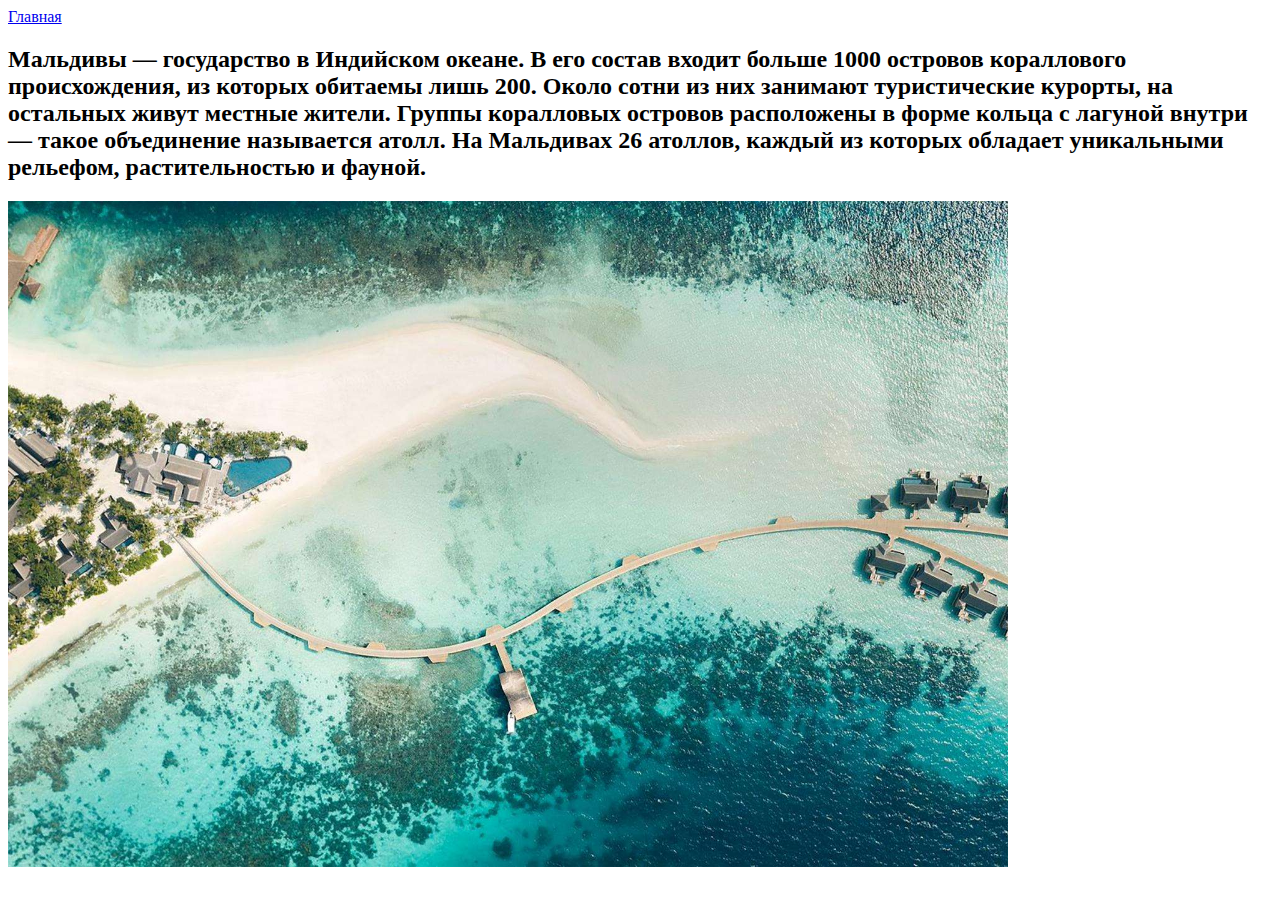
<file: page1.html>
<!DOCTYPE html>
<html lang="en">
<head>
  <meta charset="UTF-8">
  <meta name="viewport" content="width=device-width, initial-scale=1.0">
  <title>Мальдивы</title>
  <link   rel="stylesheet" href="about.css"

</head>
<body>
  <a href= "http://127.0.0.1:5500/" > Главная </a>
  <h2><p1>Мальдивы — государство в Индийском океане. В его состав входит больше 1000 островов кораллового происхождения, из которых обитаемы лишь 200. Около сотни из них занимают туристические курорты, на остальных живут местные жители. Группы коралловых островов расположены в форме кольца с лагуной внутри — такое объединение называется атолл. На Мальдивах 26 атоллов, каждый из которых обладает уникальными рельефом, растительностью и фауной.</p1></h2>
  <img src = "мальдивы3.jpg" align = "buttom" width="1000px">

</body>
</html>
</file>
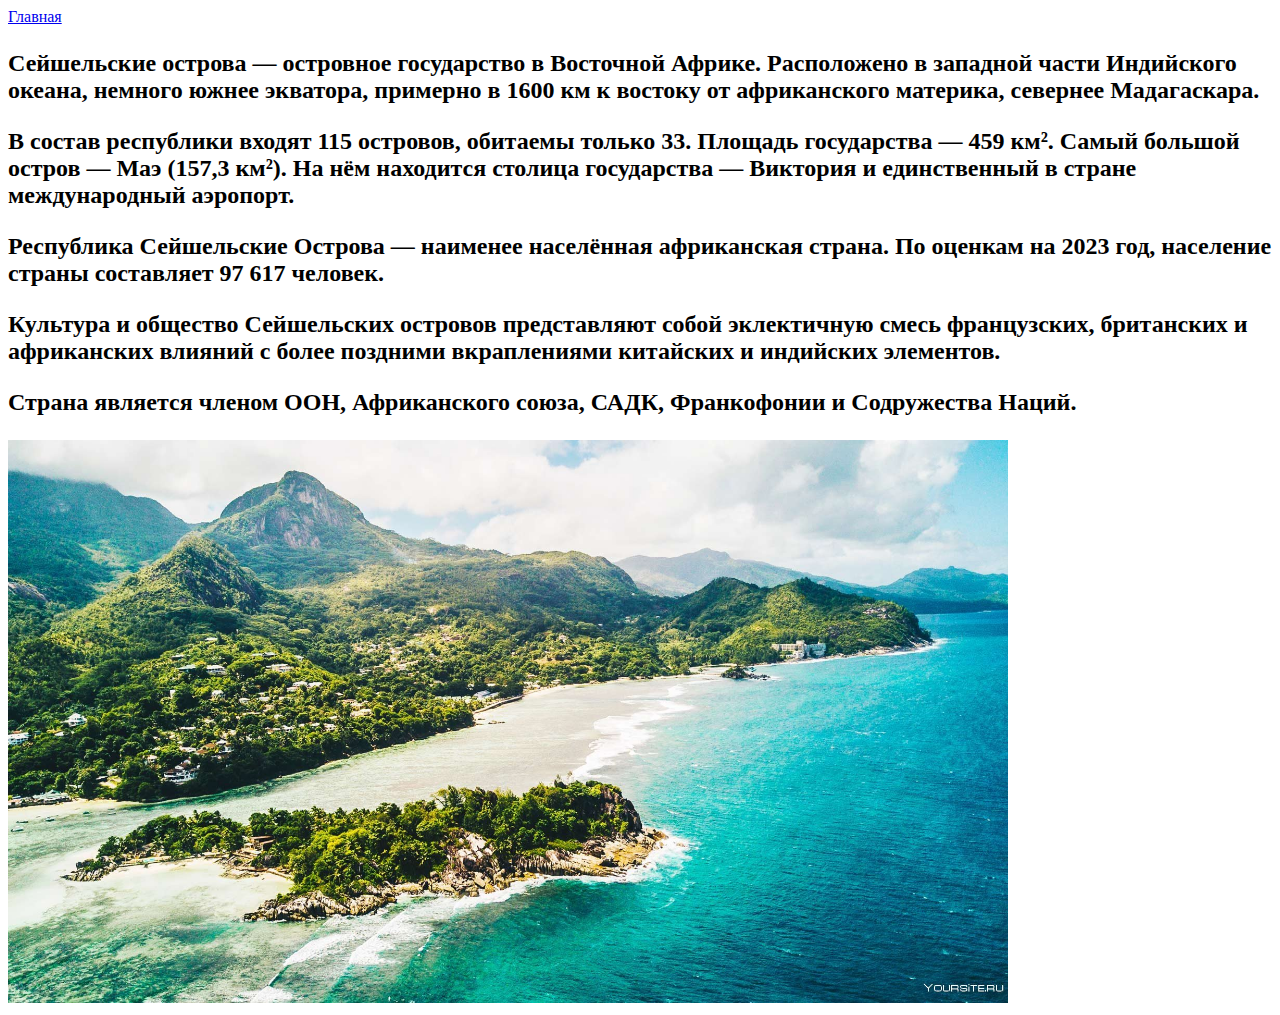
<file: page2.html>
<!DOCTYPE html>
<html lang="en">
<head>
  <meta charset="UTF-8">
  <meta name="viewport" content="width=device-width, initial-scale=1.0">
  <title>Сейшельские Острова</title>
</head>
<body>
  <a href= "http://127.0.0.1:5500/" > Главная </a>
  <h2><p>Сейшельские острова — островное государство в Восточной Африке. Расположено в западной части Индийского океана, немного южнее экватора, примерно в 1600 км к востоку от африканского материка, севернее Мадагаскара.</p>
  <p>В состав республики входят 115 островов, обитаемы только 33. Площадь государства — 459 км². Самый большой остров — Маэ (157,3 км²). На нём находится столица государства — Виктория и единственный в стране международный аэропорт.</p>
  <p>Республика Сейшельские Острова — наименее населённая африканская страна. По оценкам на 2023 год, население страны составляет 97 617 человек.</p>
  <p>Культура и общество Сейшельских островов представляют собой эклектичную смесь французских, британских и африканских влияний с более поздними вкраплениями китайских и индийских элементов.</p>
  <p> Страна является членом ООН, Африканского союза, САДК, Франкофонии и Содружества Наций.</p></h2>
   
  <img src = "сейшелы.jpg" align = "buttom" width="1000">
</body>
</html>
</file>
<file: about.css>
#foto {
    position: relative;
    width: 300px;
    height: 100px;
}

#foto, #foto1 {
    position: relative;

}
#foto1 {
 top: -100px;   
}
</file>
